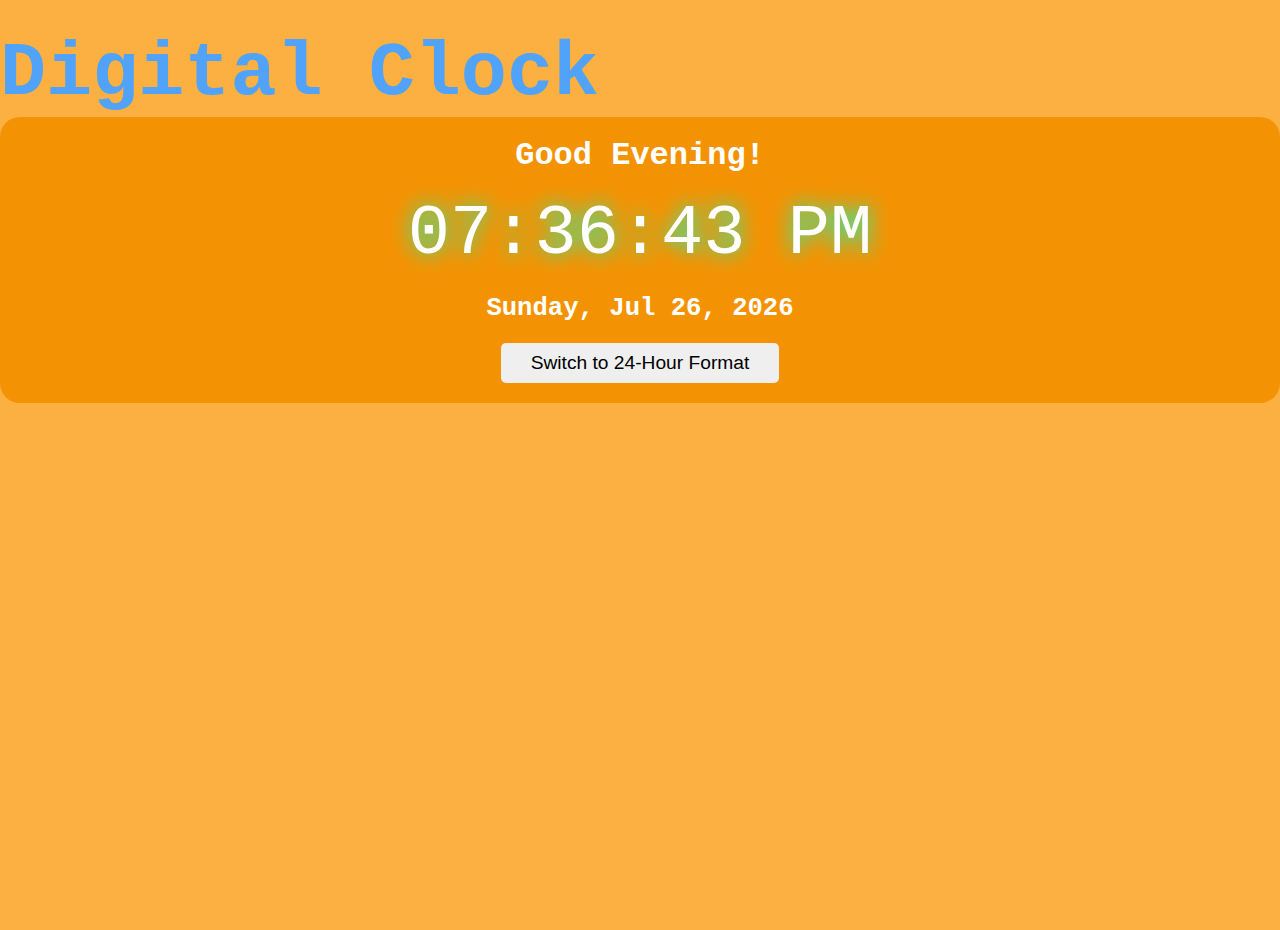
<file: projects/Digital Clock/index.html>
<!DOCTYPE html>
<html lang="en">
<head>
    <meta charset="UTF-8">
    <meta name="viewport" content="width=device-width, initial-scale=1.0">
    <title>Digital Clock</title>
    <link rel="stylesheet" href="style.css">
</head>
<body>
    <h1>Digital Clock</h1>
    
    <div class="container">
        <div class="greeting"></div>
        <div class="clock">00:00:00</div>
        <div class="date">day, dd/mm/yy</div>
        <button class="format-toggle-btn">Switch to 24-Hour Format</button>
    </div>


    <script src="script.js"></script>
</body>
</html>
</file>
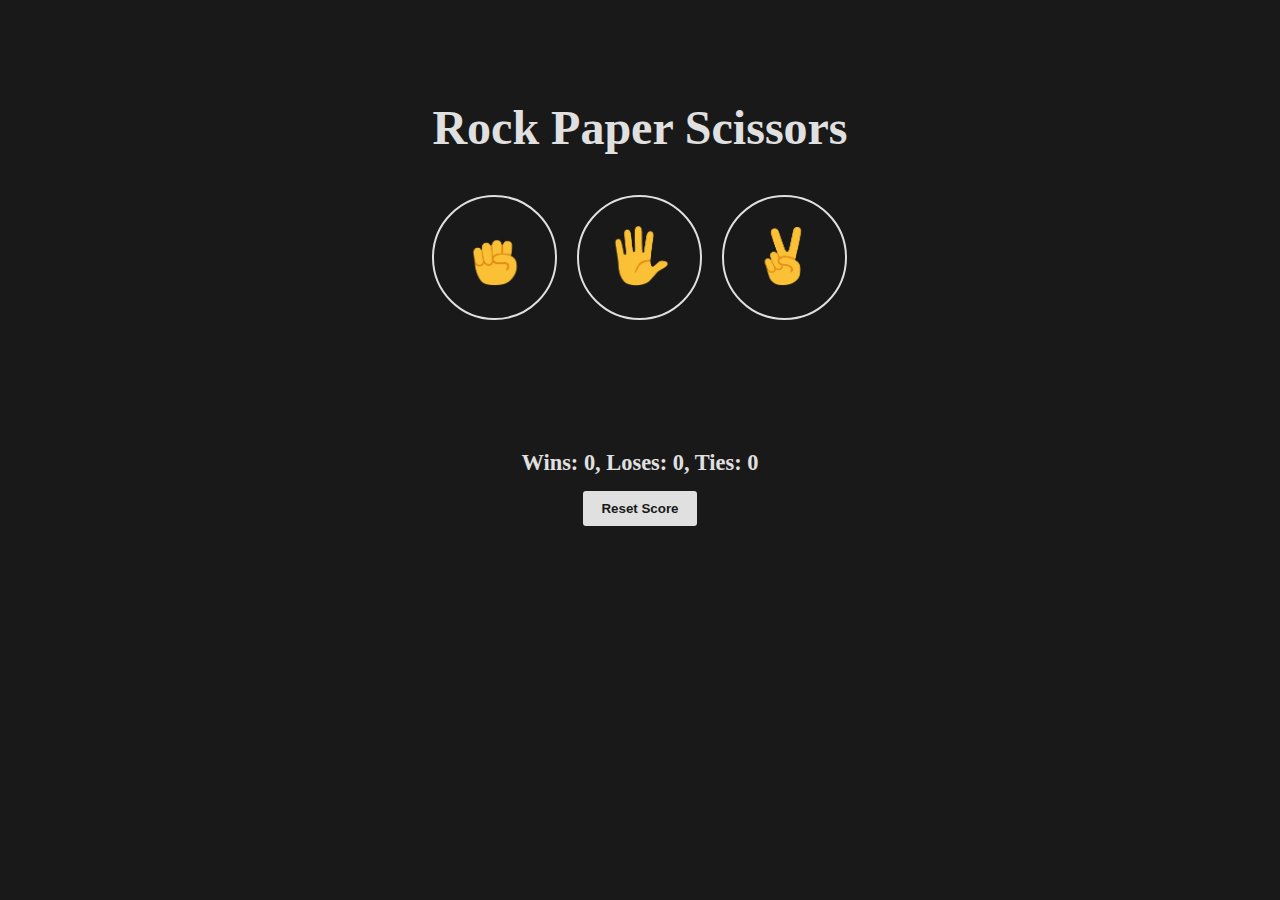
<file: projects/Rock Paper Scissors/index.html>
<!DOCTYPE html>
<html lang="en">
<head>
    <meta charset="UTF-8">
    <meta name="viewport" content="width=device-width, initial-scale=1.0">
    <title>Rock Paper Scissors</title>
    <link rel="stylesheet" href="style.css">
</head>
<body>
    <main class="game-container">
        <div class="container">
            <h1>Rock Paper Scissors</h1>

            <div class="icons-container">
                <button aria-label="rock move" class="icon rock-btn"><img src="images/rock-emoji.png" alt="rock-emoji"></button>
                <button aria-label="paper move" class="icon paper-btn"><img src="images/paper-emoji.png" alt="paper-emoji"></button>
                <button aria-label="scissors move" class="icon scissors-btn"><img src="images/scissors-emoji.png" alt="scissors-emoji"></button>
            </div>

            <p class="result-display"></p>

            <div class="moves-display"></div>

            <div class="score-display"></div>

            <button aria-label="score reset button" class="score-reset-btn">Reset Score</button>
        </div>
    </main>
    <script src="script.js"></script>
</body>
</html>
</file>
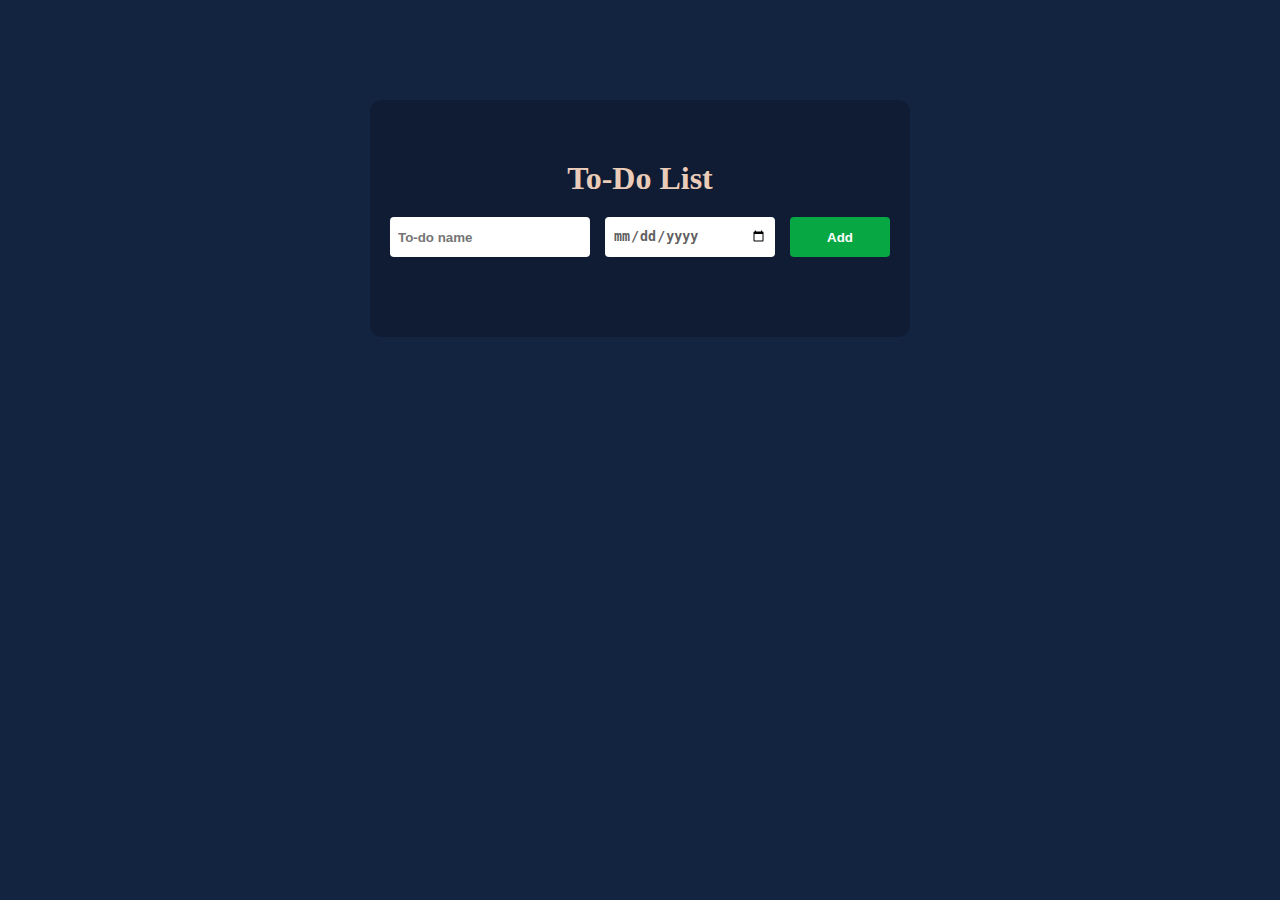
<file: projects/To-Do List/index.html>
<!DOCTYPE html>
<html lang="en">
<head>
    <meta charset="UTF-8">
    <meta name="viewport" content="width=device-width, initial-scale=1.0">
    <title>To-do list</title>
    <link rel="stylesheet" href="style.css">
</head>
<body>
    <main>
        <div class="container">
            <h1>To-Do List</h1>
            <div class="input">
                <input type="text" aria-label="Task Name" placeholder="To-do name" class="todo-input">
                <input type="date" aria-label="Due Date" class="date-input">
                <button class="add-btn">Add</button>
            </div>

            <div class="todo-display"></div>
        </div>
        
        <div class="footer-gap"></div>
    </main>
    <script src="script.js"></script>
</body>
</html>
</file>
<file: projects/Digital Clock/style.css>
* {
    margin: 0;
    padding: 0;
    box-sizing: border-box;
}

html, body {
    height: 100%;
    width: 100%;
}

body {
    font-family: monospace;
    background-color: #fbb041;
    color: white;
}

main {
    display: flex;
    flex-direction: column;
    justify-content: flex-start;
    align-items: center;
    gap: 80px;
}

h1 {
    margin-top: 30px;
    font-size: clamp(50px, 6vw, 100px);
    color: #51a3fa;
}

.container {
    background-color: #f39303;
    border-radius: 20px;
    display: flex;
    flex-direction: column;
    align-items: center;
    gap: 20px;
    padding: 20px;
}

.greeting {
    font-size: clamp(25px, 2.5vw, 50px);
    font-weight: 900;
}

.clock {
    font-size: clamp(45px, 5.5vw, 80px);
    filter: drop-shadow(0 0 10px #00ffcc);
}

.date {
    font-size: clamp(20px, 2vw, 50px);
    font-weight: 700;
}

.format-toggle-btn {
    height: 40px;
    padding: 0 30px;
    font-size: 1.2rem;
    border: none;
    border-radius: 5px;
    cursor: pointer;
    font-weight: 500;
}

.format-toggle-btn:hover {
    box-shadow: 0 0 10px white;
    background-color: #E5E4E4;
    transition: all 0.3s ease-in-out;
}

.footer-gap {
    height: 10px;
}

@media (max-width: 450px) {
    h1 {
        margin-top: 40px;
        font-size: 45px;
    }

    .clock {
        font-size: 45px;
    }
    
    .date {
        font-size: 18px;
    }

    .format-toggle-btn {
        padding: 0 12px;
        font-size: 0.85rem;
    }
}
</file>
<file: projects/Rock Paper Scissors/style.css>
:root {
    --black : #191919;
    --white: #E0E0E0;
}

* {
    margin: 0;
    padding: 0;
    -webkit-tap-highlight-color: transparent;
}

html, body {
    height: 100%;
    width: 100%;
}

body {
    background-color: var(--black);
    color: var(--white);
    display: flex;
    justify-content: center;
    align-items: flex-start;
}

.container {
    width: auto;
    height: auto;
    display: flex;
    flex-direction: column;
    align-items: center;
    margin: 100px 0;
}

h1 {
    font-size: 3rem;
}

.icons-container {
    display: flex;
    gap: 20px;
    margin-top: 40px;
}

.icon {
    height: 125px;
    width: 125px;
    border: 2px solid var(--white);
    border-radius: 50%;
    background-color: transparent;
    cursor: pointer;
}

.icon:hover {
    box-shadow: 0 0 8px var(--white);
    transform: scale(1.04);
    transition: box-shadow 0.3s ease, transform 0.3s ease;
}

.icon:hover img {
    filter: drop-shadow(0 0 8px #e3a004);
    transition: filter 0.3s ease;
}

.icon img {
    height: 50%;
    width: 50%;
}

.result-display {
    margin-top: 50px;
    font-size: 1.7rem;
    font-weight: 700;
}

.moves-display {
    margin-top: 40px;
    font-weight: 700;
    display: flex;
    column-gap: 30px;
    position: relative;
    left: 10px;
}

.player-move, 
.computer-move {
    display: grid;
    row-gap: 10px;
}

.moves-display img {
    height: 50px;
    width: 50px;
    justify-self: center;
}


.score-display {
    margin-top: 40px;
    color: var(--white);
    font-weight: 800;
    font-size: 1.4rem;
}

.score-reset-btn {
    color: var(--black);
    background-color: var(--white);
    margin-top: 15px;
    font-weight: 700;
    border: none;
    border-radius: 3px;
    padding: 10px 18px;
    cursor: pointer;
}

.score-reset-btn:hover {
    box-shadow: 0 0 9px var(--white);
    transition: box-shadow 0.3s ease;
}

@media (max-width: 500px) {
    h1 {
        font-size: 2.2rem;
    }

    .icons-container {
        gap: 15px;
    }

    .icon {
        height: 100px;
        width: 100px;
    }

    .result-display {
        font-size: 1.5rem;
    }

    .player-move, 
    .computer-move {
        font-size: 0.8rem;
    }

    .moves-display img {
        height: 40px;
        width: 40px;
    }

    .score-display {
        font-size: 1.3rem;
    }
}

@media (max-width: 380px) {
    .icon {
        height: 95px;
        width: 95px;
    }
}
</file>
<file: projects/To-Do List/style.css>
* {
    margin: 0;
    padding: 0;
    box-sizing: border-box;
    -webkit-tap-highlight-color: transparent;
}

html, body {
    height: 100%;
    width: 100%;
}

body {
    background-color: #132440;
    display: flex;
    flex-direction: column;
    align-items: center;
}

.container {
    background-color: rgba(0, 0, 0, 0.2);
    border-radius: 12px;
    padding: 20px;
    width: auto;
    padding: 60px 20px;
    margin-top: 100px;
}

h1 {
    color: #eaccb9;
    text-align: center;
    margin-bottom: 20px;
}

.input,
.todo-display {
    display: grid;
    grid-template-columns: 200px 170px 100px;
    grid-auto-flow: row dense;
    gap: 15px;
}

.todo-input,
.date-input {
    border-radius: 4px;
    border: none;
    font-weight: 700;
    color: #615f5f;
    width: 100%;
    height: 40px;
    padding: 0 8px;
}

.add-btn,
.delete-btn {
    border: none;
    border-radius: 4px;
    cursor: pointer;
    color: #fff;
    font-weight: 700;
    height: 40px;
    width: 100%;
}

.add-btn {
    background-color: #07a744;   
}

.add-btn:hover {
    background-color: #067f34;    
}

.delete-btn {
    background-color: #c41111;
}

.delete-btn:hover {
    background-color: #a00d0d;    
}

.todo-display {
    color: #fff;
    margin-top: 20px;
}

.todo-display p {
    display: flex;
    align-items: center;
    width: 100%;
    height: 40px;
    padding: 0 8px;
}

.footer-gap {
    height: 100px;
}


@media (max-width: 640px) {
    .input,
    .todo-display {
        grid-template-columns: 150px 90px 50px;
        gap: 10px;
    }

    .todo-input,
    .date-input {
        height: 35px;
        font-size: 0.75rem;
    }

    .add-btn,
    .delete-btn {
        font-size: 0.7rem;
        height: 35px;
    }

    .todo-display {
        font-size: 0.75rem;
    }
}
</file>
